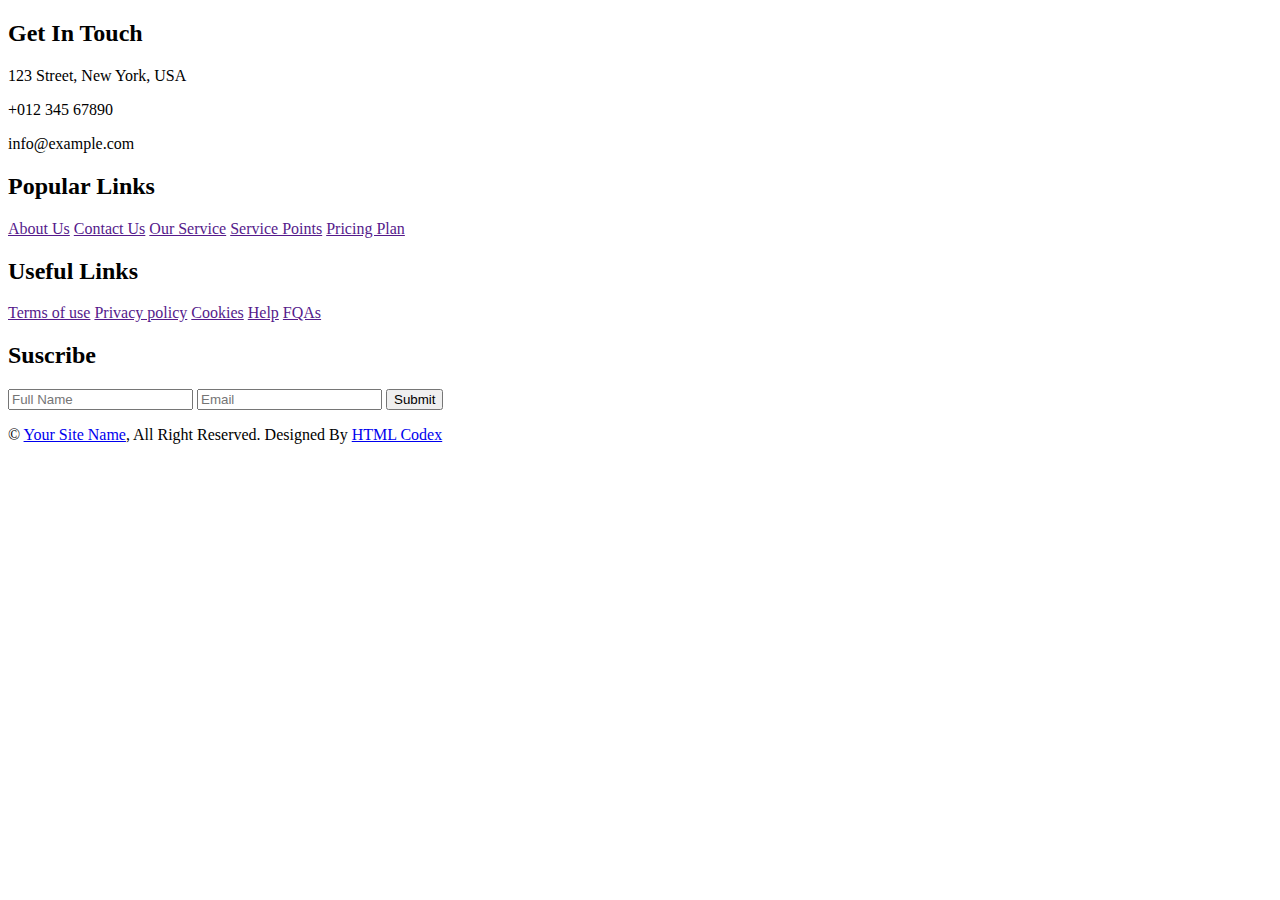
<file: frontend/view/inc/footer.view.html>
<!DOCTYPE html>
<html>
    <head>

    </head>
    <body>
        <div class="footer">
            <div class="container">
                <div class="row">
                    <div class="col-lg-3 col-md-6">
                        <div class="footer-contact">
                            <h2>Get In Touch</h2>
                            <p><i class="fa fa-map-marker-alt"></i>123 Street, New York, USA</p>
                            <p><i class="fa fa-phone-alt"></i>+012 345 67890</p>
                            <p><i class="fa fa-envelope"></i>info@example.com</p>
                            <div class="footer-social">
                                <a class="btn" href=""><i class="fab fa-twitter"></i></a>
                                <a class="btn" href=""><i class="fab fa-facebook-f"></i></a>
                                <a class="btn" href=""><i class="fab fa-youtube"></i></a>
                                <a class="btn" href=""><i class="fab fa-instagram"></i></a>
                                <a class="btn" href=""><i class="fab fa-linkedin-in"></i></a>
                            </div>
                        </div>
                    </div>
                    <div class="col-lg-3 col-md-6">
                        <div class="footer-link">
                            <h2>Popular Links</h2>
                            <a href="">About Us</a>
                            <a href="">Contact Us</a>
                            <a href="">Our Service</a>
                            <a href="">Service Points</a>
                            <a href="">Pricing Plan</a>
                        </div>
                    </div>
                    <div class="col-lg-3 col-md-6">
                        <div class="footer-link">
                            <h2>Useful Links</h2>
                            <a href="">Terms of use</a>
                            <a href="">Privacy policy</a>
                            <a href="">Cookies</a>
                            <a href="">Help</a>
                            <a href="">FQAs</a>
                        </div>
                    </div>
                    <div class="col-lg-3 col-md-6">
                        <div class="footer-newsletter">
                            <h2>Suscribe</h2>
                            <form>
                                <input class="form-control" placeholder="Full Name">
                                <input class="form-control" placeholder="Email">
                                <button class="btn btn-custom">Submit</button>
                            </form>
                        </div>
                    </div>
                </div>
            </div>
            <div class="container copyright">
                <p>&copy; <a href="#">Your Site Name</a>, All Right Reserved. Designed By <a href="https://htmlcodex.com">HTML Codex</a></p>
            </div>
        </div>
    </body>
</html>
</file>
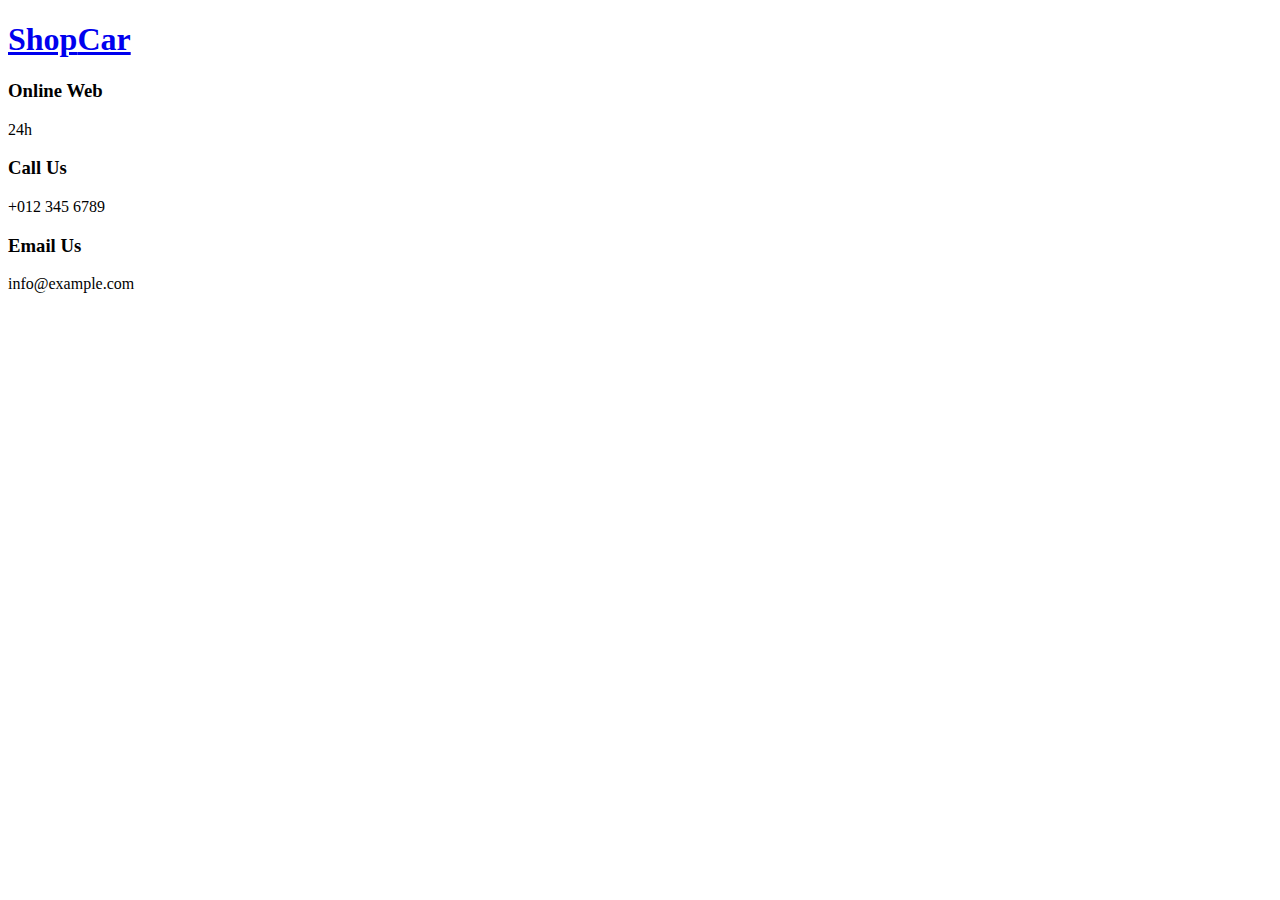
<file: frontend/view/inc/header.view.html>
<!DOCTYPE html>
<html>
    <body>
        <div class="top-bar">
            <div class="container">
                <div class="row align-items-center">
                    <div class="col-lg-4 col-md-12">
                        <div class="logo">
                            <a href="#/home">
                                <h1>Shop<span>Car</span></h1>
                            </a>
                        </div>
                    </div>
                    <div class="col-lg-8 col-md-7 d-none d-lg-block">
                        <div class="row">
                            <div class="col-4">
                                <div class="top-bar-item">
                                    <div class="top-bar-icon">
                                        <i class="far fa-clock"></i>
                                    </div>
                                    <div class="top-bar-text">
                                        <h3>Online Web</h3>
                                        <p>24h</p>
                                    </div>
                                </div>
                            </div>
                            <div class="col-4">
                                <div class="top-bar-item">
                                    <div class="top-bar-icon">
                                        <i class="fa fa-phone-alt"></i>
                                    </div>
                                    <div class="top-bar-text">
                                        <h3>Call Us</h3>
                                        <p>+012 345 6789</p>
                                    </div>
                                </div>
                            </div>
                            <div class="col-4">
                                <div class="top-bar-item">
                                    <div class="top-bar-icon">
                                        <i class="far fa-envelope"></i>
                                    </div>
                                    <div class="top-bar-text">
                                        <h3>Email Us</h3>
                                        <p>info@example.com</p>
                                    </div>
                                </div>
                            </div>
                        </div>
                    </div>
                    
                </div>
            </div>
        </div>
        
    </body>
</html>
</file>
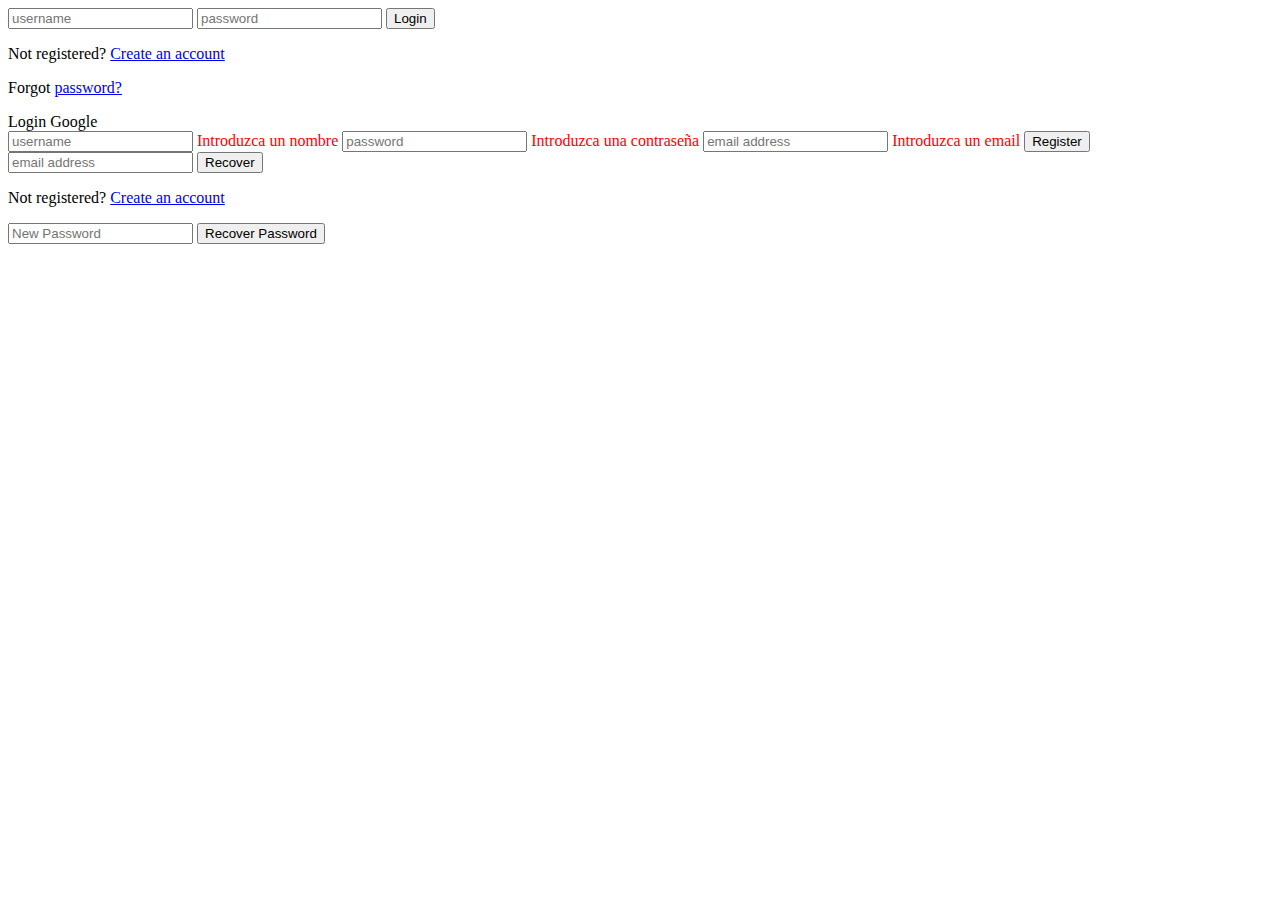
<file: frontend/module/login/view/login.html>
<!DOCTYPE html>
<html>
    <body ng-app="controller_login">
          <!--Login-->
          <div class="login-page" ng-show="show_login">
            <div class="form">
              <form class="login-form" id="login_form">
                <input ng-model = "username" type="text" placeholder="username" name="username" required>
                <input ng-model = "password" type="password" placeholder="password" name="password" required>
                <input class="button" id="login" type="button" value="Login" ng-click = "login()"></input>
                <p class="message">Not registered? <a href="#/register">Create an account</a></p>
                <p class="message">Forgot <a href="#/recover">password?</a></p>
                <a class="button" id="login_google" type="button" ng-click="login_google()">Login Google</a>
              </form>
            </div>
          </div>
          <!--EndLogin-->
          <!--Register-->
          <div class="login-page" ng-show="show_register">
            <div class="form">
              <form id="register_form" name="register_form" class="login-form" method="post">
                <input ng-model="register_username" ng-pattern="regex_username" type="text" id="username" name="username" placeholder="username" required/>
                <font color="red">
                  <span class="text-danger" ng-show="register_form.username.$error.required && (register_form.username.$dirty || register_form.username.$touched)">Introduzca un nombre</span>
                </font>
                <input ng-model="register_password" ng-pattern="regex_password" type="password" id="password"name="password" placeholder="password" required/>
                <font color="red">
                  <span class="text-danger" ng-show="register_form.password.$error.required && (register_form.password.$dirty || register_form.password.$touched)">Introduzca una contraseña</span>
                </font>
                <input ng-model="register_email" ng-pattern="regex_email" type="text" id="email" name="email" placeholder="email address" required/>
                <font color="red">
                  <span class="text-danger" ng-show="register_form.email.$error.required && (register_form.email.$dirty || register_form.email.$touched)">Introduzca un email</span>
                </font>
                <input class="button_register" ng-click = "register()" id="register" type="button" value="Register" ng-disabled = "register_form.username.$invalid || register_form.email.$invalid || register_form.password.$invalid"/>
              </form>
            </div>
          </div>
          <!--EndRgister-->
          <!--Recover-->
          <div class="login-page" ng-show="show_recover">
            <div class="form">
              <form class="recover-form" id="recover_form">
                <input ng-model="recover_email" type="text" name="email" placeholder="email address" required/>
                <input class="button" id="recover" type="button" value="Recover" ng-click="recover()"></input>
                <p class="message">Not registered? <a href="#/register">Create an account</a></p>
              </form>
            </div>
          </div>
          <!--EndRecover-->
          <!--RecoverPassword-->
          <div class="login-page" ng-show="show_recoverpassword">
            <div class="form">
              <form class="recover-form" id="recover_password_form" method="post">
                <input ng-model="recover_PW" type="password" name="password" placeholder="New Password" required/>
                <input ng-click="recover_password()" class="button" id="recover_password" type="button" value="Recover Password"></input>
              </form>
            </div>
          </div>
          <!--EndRecoverPassword-->
    </body>
</html>
</file>
